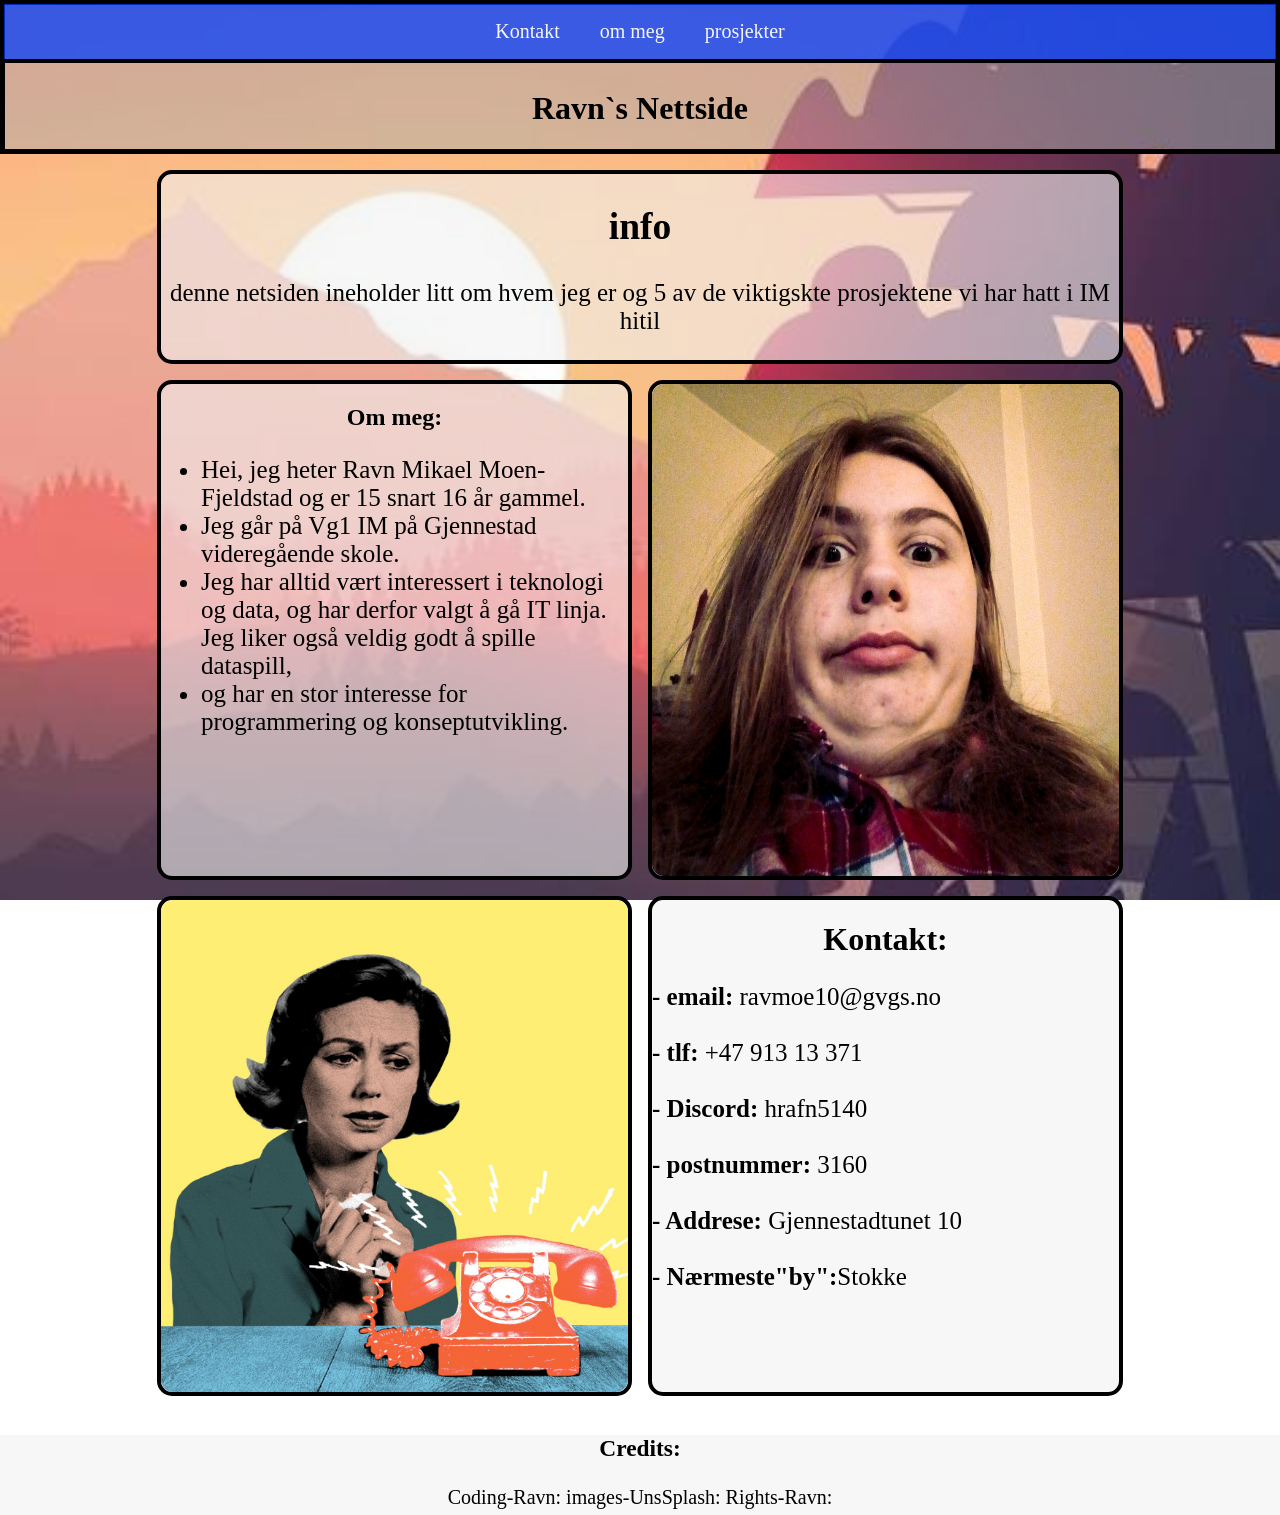
<file: Code/index.html>
<!DOCTYPE html>
<html lang="no">
<head>
    <meta charset="UTF-8">
    <meta name="viewport" content="width=device-width, initial-scale=1.0">
    <title>hovedside</title>
    <link rel="stylesheet" href="styles.css">
</head>
<body>
    <header>
    <nav>
    <p><a href="#Kontakt">Kontakt</a></p>
    <p><a href="#om meg">om meg</a></p>
    <p><a href="http://127.0.0.1:5500/Code/prosjekter.html">prosjekter</a></p>
    </nav> 

    <h1>Ravn`s Nettside</h1>
    
    </header> 
    <main>
        
        <div class="grid-container">
            <div class = "item" style="grid-area: box-1">
                <section id = "om meg">
                <h1 class="Box_h1">Om meg:</h1> 
   
                <ul class="box_text"> <li>Hei, jeg heter Ravn Mikael Moen-Fjeldstad og er 15 snart 16 år gammel.</li>
                    <li>Jeg går på Vg1 IM på Gjennestad videregående skole. </li>
                    <li>Jeg har alltid vært interessert i teknologi og data, 
                    og har derfor valgt å gå IT linja. Jeg liker også veldig godt å spille dataspill, </li>
                    <li>og har en stor interesse for programmering og konseptutvikling.</li>
                </ul>
            </div>
            <div class = "item" style="grid-area: box-2">
                <img src="../Fotos/unnamed2.jpg" alt="bilde av meg" height="100%" width="100%">
            </div>
            </section>
          <section id = "Kontakt"></section>
            <div class = "item" style="grid-area: box-3"><img src="../Fotos/phone.jpg" alt="phone ringing" height="100%" width="100%"></div>
            <div class = "item" style="grid-area: box-4">
                <h1 class="Box_h1">Kontakt:</h1>
                <p class="box_text">
                    <Strong>- email:</Strong> ravmoe10@gvgs.no <br>
                    <br>
                    <Strong>- tlf:</Strong> +47 913 13 371 <br>
                    <br>
                    <Strong>- Discord:</Strong> hrafn5140 <br>
                    <br>
                    <Strong>- postnummer:</Strong> 3160 <br>
                    <br>
                    <Strong>- Addrese:</Strong> Gjennestadtunet 10 <br>
                    <br>
                    <Strong>- Nærmeste"by":</Strong>Stokke <br>
                    <br>
                </p>
           
            </div>
           <div class = "item top_tekst" style="grid-area: box5">
            <h2>info</h2>
                <p>denne netsiden ineholder litt om hvem jeg er og 5 
                    av de viktigskte prosjektene vi har hatt i IM hitil</p>
            </div>
        </div>


     </div>
    </main>
    <footer>
        <h3><Strong>Credits:</Strong></h3>
        <p>Coding-Ravn: images-UnsSplash: Rights-Ravn:</p>
    </footer>   
</body>
</html>
</file>
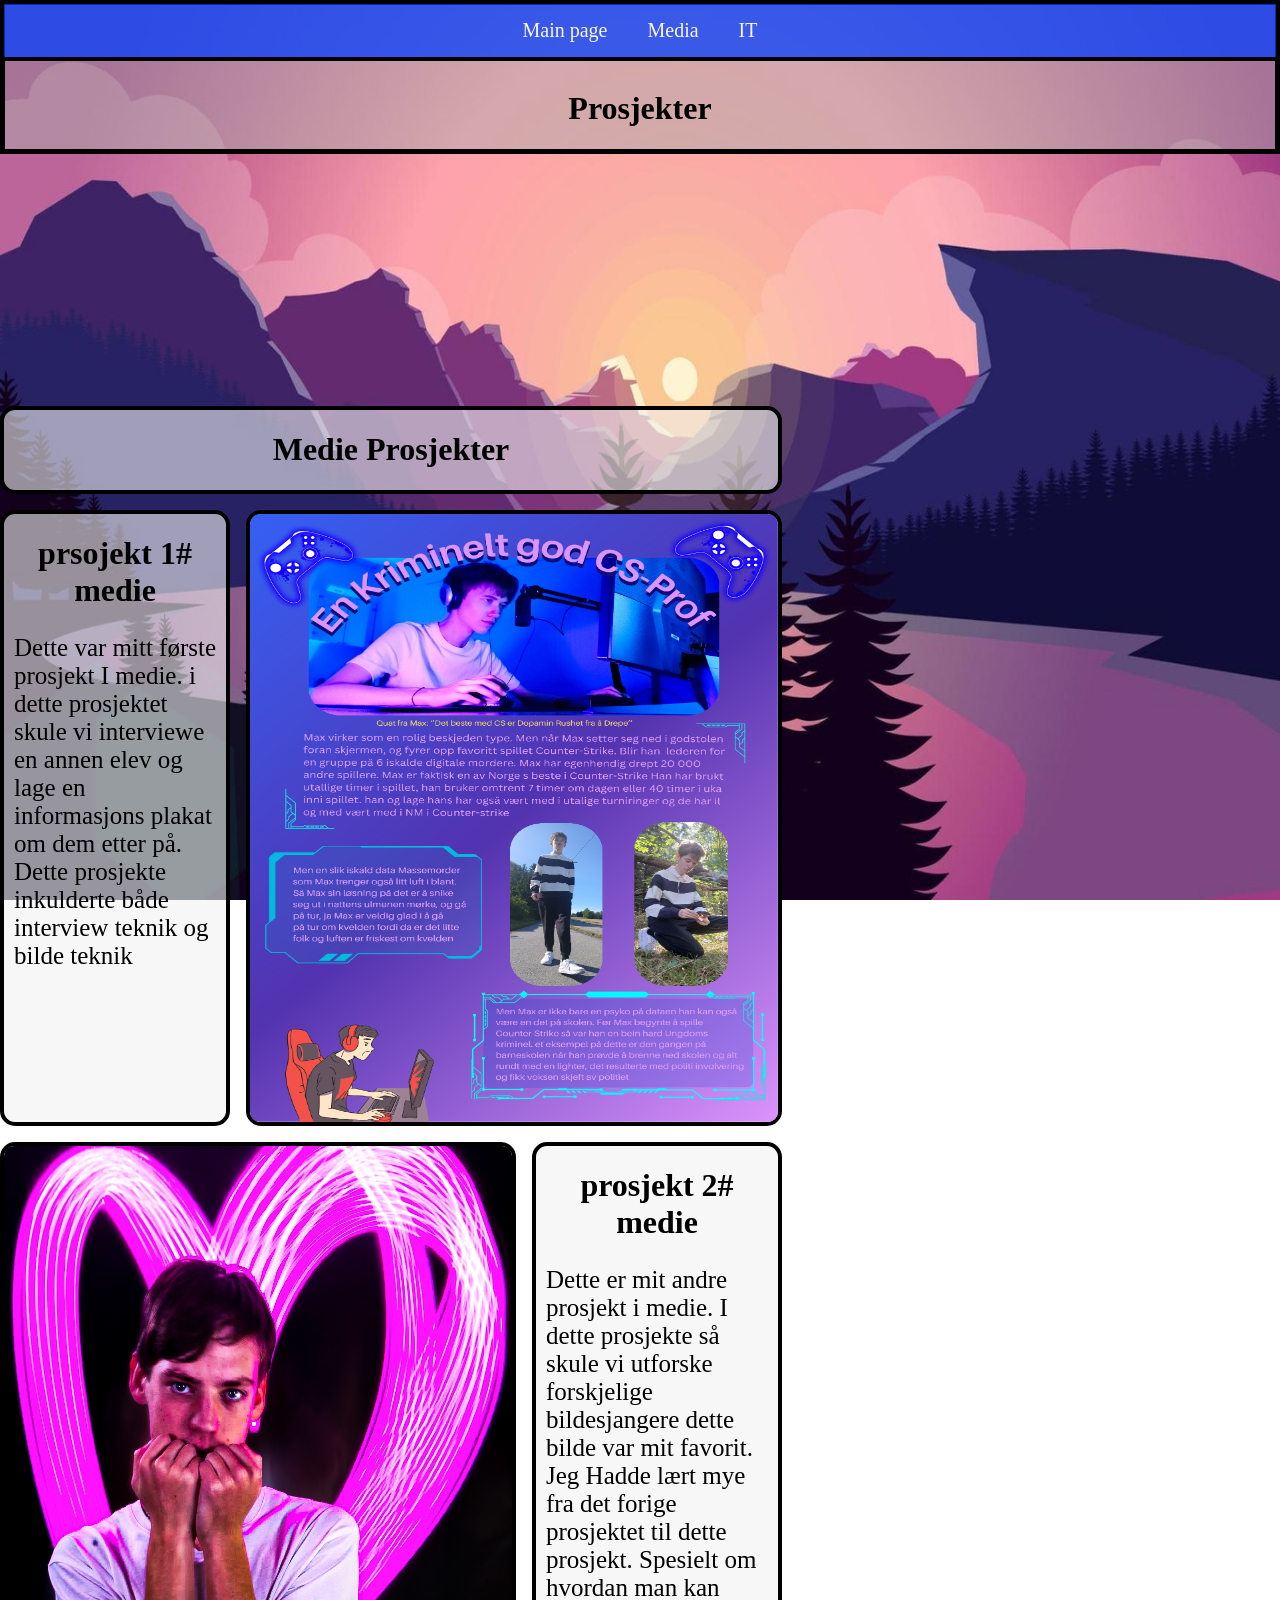
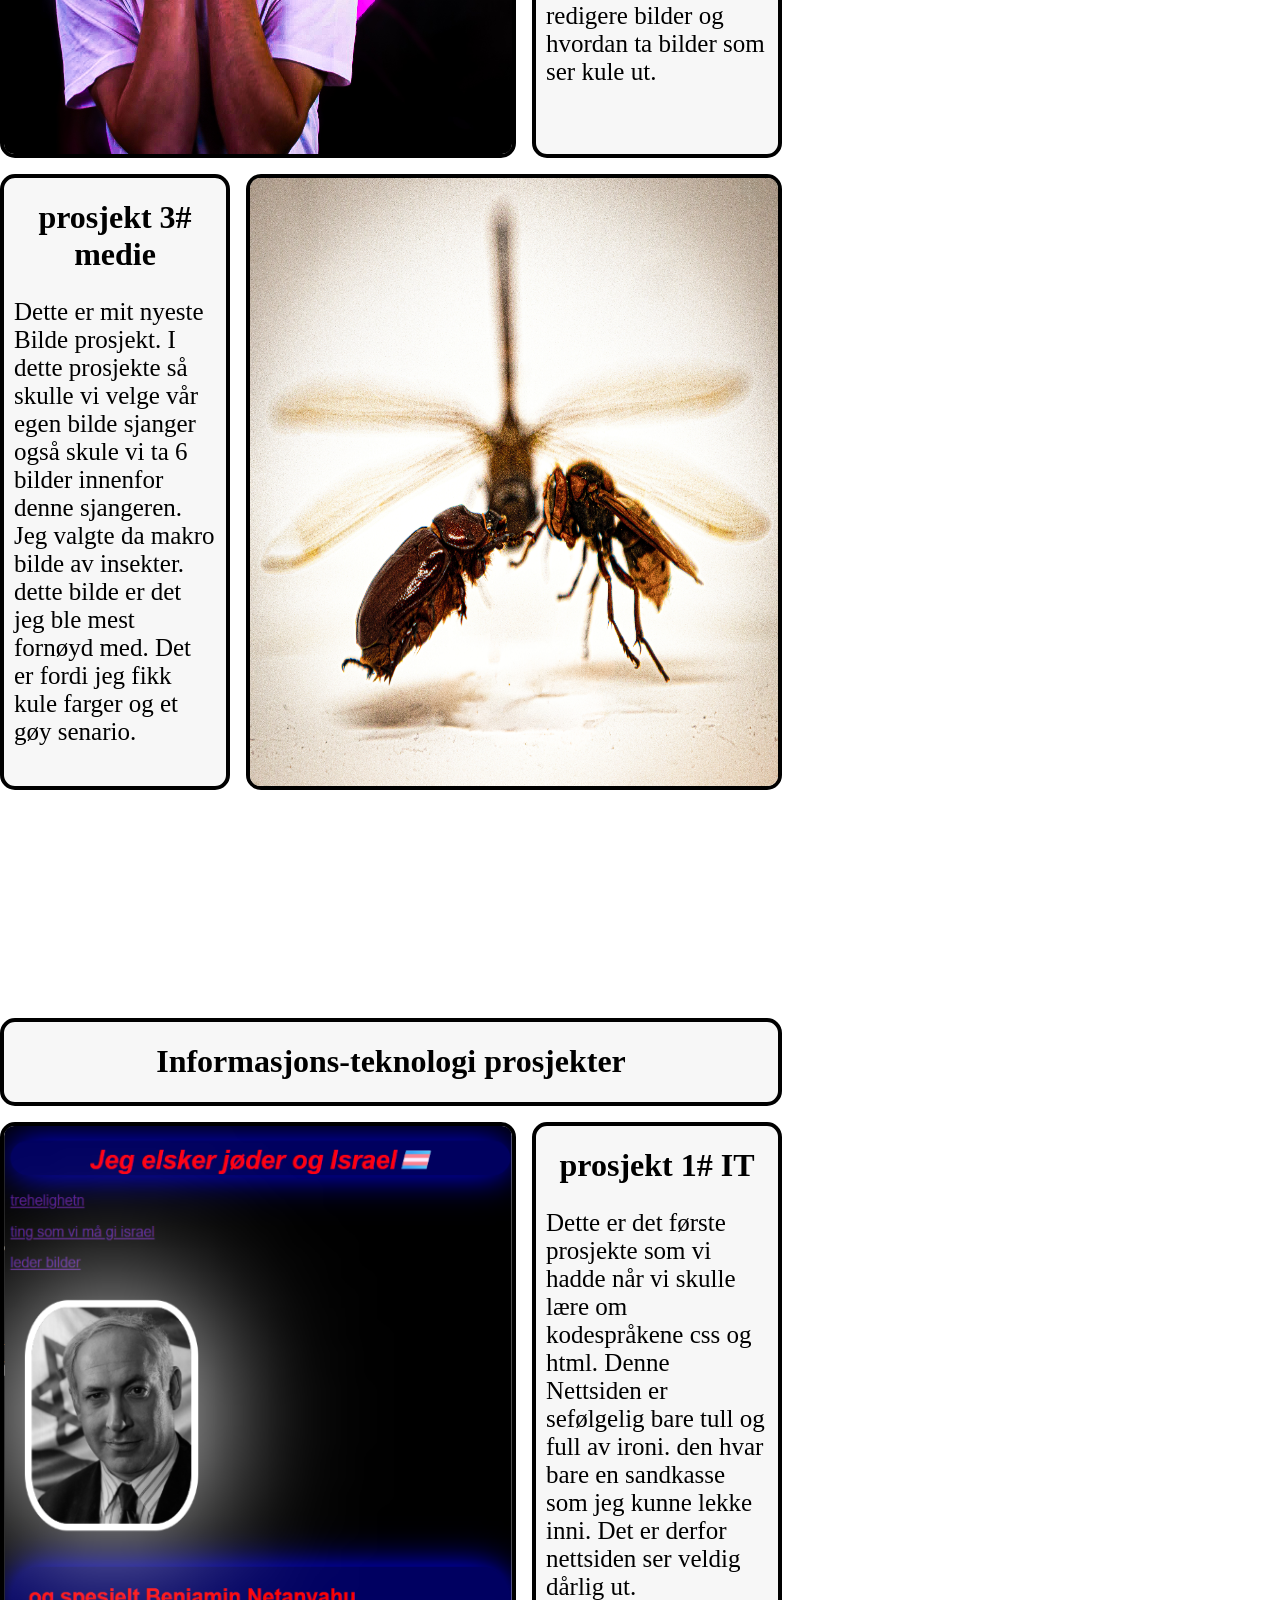
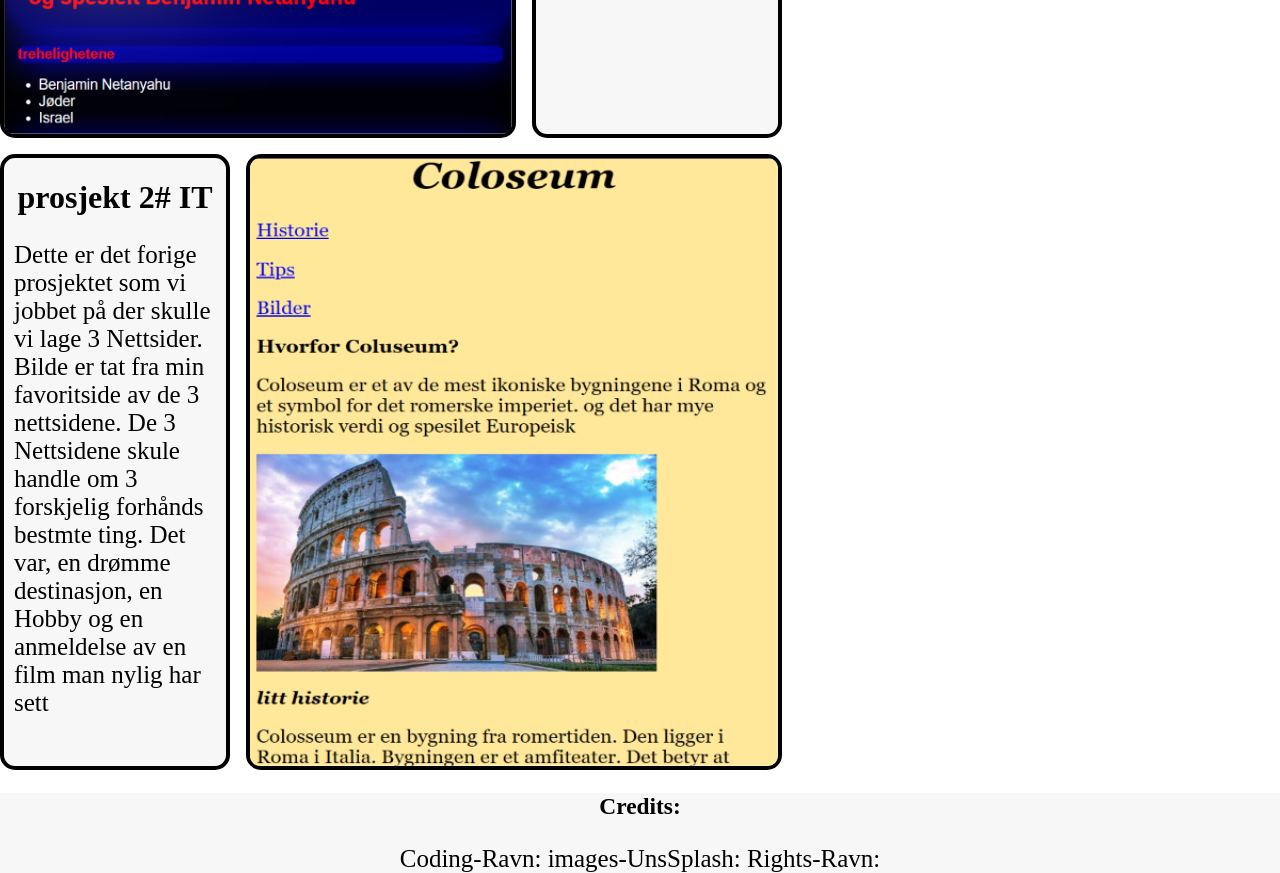
<file: Code/prosjekter.html>
<!DOCTYPE html>
<html lang="no">
<head>
    <meta charset="UTF-8">
    <meta name="viewport" content="width=device-width, initial-scale=1.0">
    <title>Prosjekter</title>
    <link rel="stylesheet" href="prosjekter_styles.css">
</head>
<body>
    <header>
        <h1>Prosjekter</h1>
        <nav>
            <a href="http://127.0.0.1:5500/Code/index.html">Main page</a>
            <a href="#media">Media</a>
            <a href="#IT">IT</a>
        </nav>
    </header>
    <main>
     <div class="grid-container">
                <div class = "box_text" style="grid-area: box1">
                    <h1> prsojekt 1# medie</h1>
                    <p> Dette var mitt første prosjekt I medie. 
                        i dette prosjektet skule vi interviewe
                        en annen elev og lage en informasjons plakat om 
                        dem etter på. Dette prosjekte inkulderte både
                        interview teknik og bilde teknik</p>
                </div>
                <div class = "box_img" style="grid-area: box2"> 
                    <img src="../Fotos/Max (1).png" alt="bilde av mit første prsojekt i medie" width="100%" height="100%">
                </div>
     
                <div class = "box_img" style="grid-area: box3"><img src="../Fotos/Theodor.jpg" alt="dette er et bilde av Theodr"width="100%" height="100%"></div>
                <div class = "box_text" style="grid-area: box4">
                        <h1>prosjekt 2# medie</h1>
                        <p> Dette er mit andre prosjekt i medie.
                            I dette prosjekte så skule vi utforske
                            forskjelige bildesjangere dette bilde
                            var mit favorit. Jeg Hadde lært mye fra 
                            det forige prosjektet til dette prosjekt. 
                            Spesielt om hvordan man kan redigere bilder 
                            og hvordan ta bilder som ser kule ut.
                        </p>
                </div>
                <div class = "box_text" style="grid-area: box5">
                        <h1>prosjekt 3# medie</h1>
                        <p>
                            Dette er mit nyeste Bilde prosjekt. 
                            I dette prosjekte så skulle vi velge vår 
                            egen bilde sjanger også skule vi ta 6 bilder innenfor
                            denne sjangeren. Jeg valgte da makro bilde av insekter. 
                            dette bilde er det jeg ble mest fornøyd med. Det er fordi 
                            jeg fikk kule farger og et gøy senario.
                        </p>
                </div>
                <div class = "box_img" style="grid-area: box6">
                        <img src="../Fotos/Wasp_Vs_Beatle_Raw.jpg" alt="bilde av en veps og en bille som slåss" width="100%" height="100%">
                </div>
                <div class = "box_img" style="grid-area: box7"><img src="../Fotos/tulle_Bilde_av_en_Nettside.png" alt="Bilde av en netside" width="100%" height="100%"></div>
                <div class = "box_text" style="grid-area: box8">
                    <h1>prosjekt 1# IT</h1>
                    <P>
                        Dette er det første prosjekte som vi 
                        hadde når vi skulle lære om kodespråkene css og html.
                        Denne Nettsiden er sefølgelig bare tull og full av ironi. 
                        den hvar bare en sandkasse 
                        som jeg kunne lekke inni. Det er derfor nettsiden 
                        ser veldig dårlig ut.
                        
                    </P>
                </div>
                <div class = "box_text" style="grid-area: box9">
                    <h1>prosjekt 2# IT</h1>
                    <p>Dette er det forige prosjektet som vi jobbet på der 
                        skulle vi lage 3 Nettsider. Bilde er tat fra min 
                        favoritside av de 3 nettsidene. De 3 Nettsidene skule 
                        handle om 3 forskjelig forhånds bestmte ting. 
                        Det var, en drømme destinasjon, 
                        en Hobby og en anmeldelse av en film man nylig har sett</p>     
                </div>
                <div class = "box_img" style="grid-area: box10"><img src="../Fotos/bilde_av_Nettside_av_Coluseum.png" alt="Det er et bilde av en nettside om koloseum" width="100%" height="100%"></div>
               
                <div id = "media"class = "box_text tekst_skile" style="grid-area: box11"><h1>Medie Prosjekter</h1></div>               
                <div id = "IT" class = "box_text tekst_skile" style="grid-area: box12"><h1>Informasjons-teknologi prosjekter</h1></div>
              
            </div>
    </main>
    <footer>
      <h3><Strong>Credits:</Strong></h3>
      <p>Coding-Ravn: images-UnsSplash: Rights-Ravn:</p>
    </footer>
</body>
</html>
</file>
<file: Code/styles.css>
html{
  scroll-behavior:smooth
}
body{
margin: 0;
background-image: url("../Fotos/images.jpg");
background-repeat: no-repeat;
background-size: 100% 100%;
background-attachment: fixed;
}
header{
  display: flex; 
  align-items: center; 
  justify-content: center;
  background-color: #acacac82;
  max-height: 200px;
  width: 100%; /* AI har endret verdien litt */
  box-sizing: border-box; /* AI har endret verdien litt */
  padding-top: 64px; /* AI har endret verdien litt */
  text-align: center;
  border: solid 5px black;
  flex-wrap: wrap;
  flex-flow: column;
    
}
nav{
  display: flex;
  margin: 0;
  background-color: #023dffbb;
  border: 4px solid #000000;
  justify-content: center; 
  gap: 40px; /* AI har endret verdien litt */
  width: 100%; 
  box-sizing: border-box; /* AI har endret verdien litt */
  max-height: 200px;
  position: fixed; 
  top: 0; /* AI har endret verdien litt */
  left: 0; /* AI har endret verdien litt */
  z-index: 1; /* AI har endret verdien litt */
}
a{
  color: #f6f6f6;
  font-size: 20px; 
  text-decoration: none; 
}
a:hover{
 color: #cecece;
 font-size: 20px;
 text-decoration:underline; 
}
a:active{
color: #ffff;
}
.grid-container {
  justify-content: center;
display: grid;
grid-template-columns: 475px 475px;
grid-template-rows: 170px 500px 500px;
gap: 1em;
margin-top: 40px;
grid-template-areas:
"box5 box5"
"box-1 box-2"
"box-3 box-4";
}
@media(max-width: 56em){
  .grid-container{
     gap: 1em;
     margin-top: 40px;
     grid-template-columns: 400px;
     grid-template-rows: 190px 450px 450px 450px;
     grid-template-areas:
      "box5"
      "box-1"
      "box-2"
      "box-4"
      "box-3";
  }
}

main{
 justify-content: center;
}
.Box_h1{
text-align: center;
}
.box_text{
  justify-content: center;
  font-size: 25px;
}
.item {
  background-color: #f2f2f298;
  border: 4px solid #000000;
  border-radius: 15px;
  justify-content: top;
  align-items: center;
}
img{
 border-radius: 12px;
}
footer{

  background-color: #f2f2f298;
  text-align: center;
  width: 100%;
  height: 80px;
  font-size: 20px;
}
.top_tekst{
  max-height: 200px;
  text-align: center;
  align-self: flex-end;
  font-size: 25px;
}
</file>
<file: Code/prosjekter_styles.css>
html{
  scroll-behavior: smooth;
}
body{
  align-items: center;
  justify-items: center;
  margin:0;
  background-image: url(../Fotos/bakground.jpg);
  background-attachment: fixed;
  background-repeat: none;
  background-size: 100% 100%;
}
header{
  display: flex; 
  align-items: center; 
  justify-content: center;
  background-color: #acacac82;
  max-height: 200px;
  width: 100%; /* AI har endret verdien litt */
  box-sizing: border-box; /* AI har endret verdien litt */
  padding-top: 64px; /* AI har endret verdien litt */
  text-align: center;
  border: solid 5px black;
  flex-wrap: wrap;
  flex-flow: column;
}
nav{
  display: flex;
  margin: 0;
  background-color: #023dffbb;
  border: 4px solid #000000;
  justify-content: center; 
  gap: 40px; 
  width: 100%; 
  box-sizing: border-box; 
  max-height: 200px;
  position: fixed; 
  top: 0; 
  left: 0; 
  z-index: 1; 
  padding-top: 15px;
  padding-bottom: 15px;
}
.box_img{
  background-color: #f2f2f298;
  border: 4px solid #000000;
  border-radius: 15px;
  justify-content: top;
  align-items: center;
}
.box_text{
  background-color: #f2f2f298;
  border: 4px solid #000000;
  border-radius: 15px;
  justify-content: top;
  align-items: center;
  padding-left: 10px;
  padding-right: 10px;
}

a{
  color: #f6f6f6;
  font-size: 20px; 
  text-decoration: none; 
}
a:hover{
 color: #cecece;
 font-size: 20px;
 text-decoration:underline; 
}
a:active{
color: #ffff;
}
img{
 border-radius: 10px;
}
h1{
text-align: center;
}
p{
  justify-content: center;
  font-size: 25px;
}
.tekst_skile{
  max-height: 100px;
  text-align: center;
  align-self: flex-end;
}
.grid-container{
  display: grid;
  grid-template-columns: 230px 270px 250px;
  grid-auto-rows: 300px;
  margin-top: 40px;
  gap: 1em;
  grid-template-areas:
   "box11 box11 box11"
   "box1 box2 box2"
   "box1 box2 box2"
   "box3 box3 box4"
   "box3 box3 box4"
   "box5 box6 box6"
   "box5 box6 box6"
   "box12 box12 box12"
   "box7 box7 box8"
   "box7 box7 box8"
   "box9 box10 box10"
   "box9 box10 box10";    
}
@media (max-width: 56em){
  .grid-container{
    grid-template-columns: 230px 250px;
    grid-auto-rows: 300px;
    margin-top: 40px;
    gap: 1em;
    grid-template-areas: 
    "box11 box11"
    "box1 box1"
    "box2 box2"
    "box2 box2"
    "box4 box4"
    "box3 box3"
    "box3 box3"
    "box5 box5"
    "box6 box6"
    "box6 box6"
    "box12 box12"
    "box8 box8"
    "box7 box7"
    "box7 box7"
    "box9 box9"
    "box10 box10"
    "box10 box10";
  }
}
footer{
  background-color: #f2f2f298;
  text-align: center;
  width: 100%;
  height: 80px;
  font-size: 20px;
}
</file>
